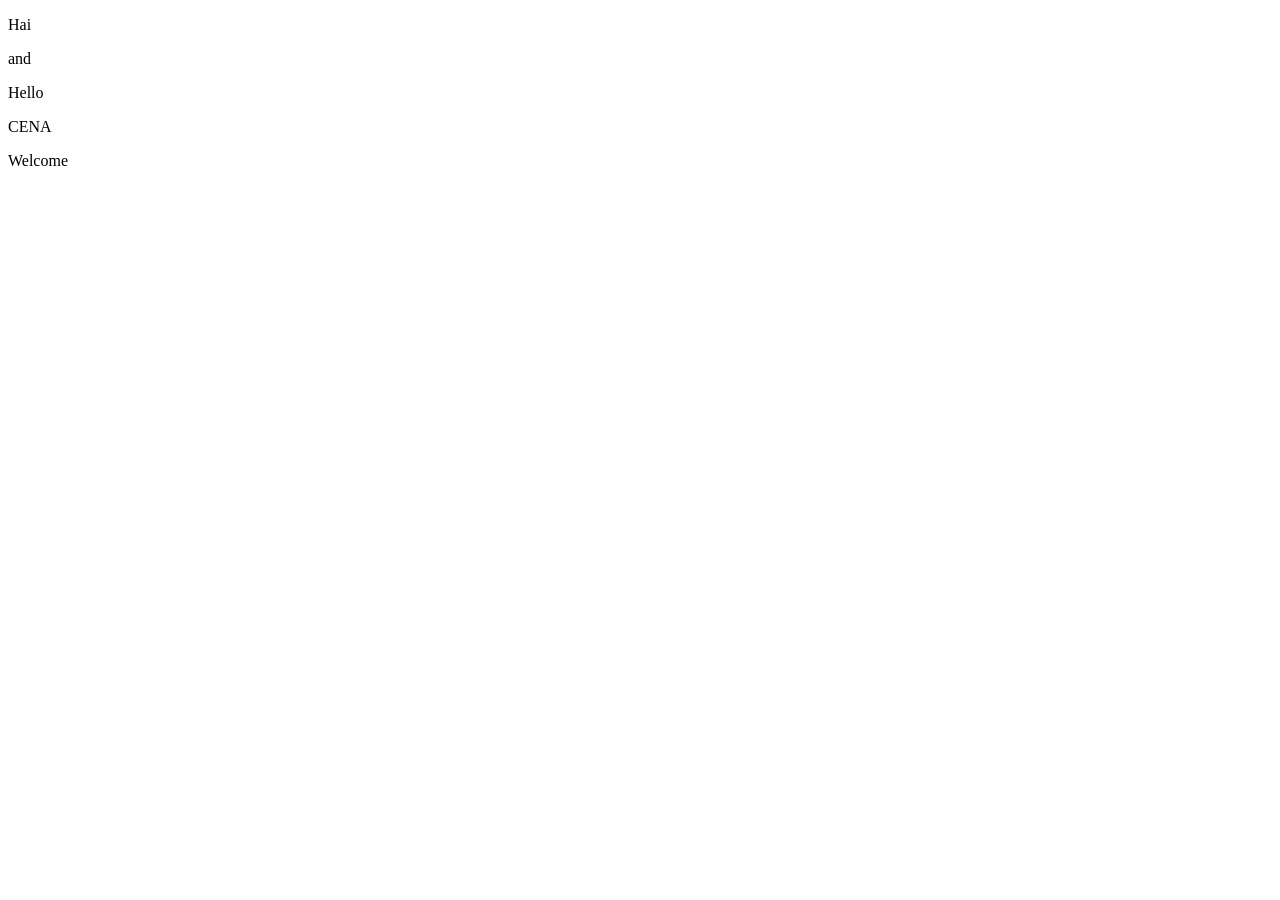
<file: DAY5/index.html>
<!DOCTYPE html>
<html lang="en">
<head>
    <meta charset="UTF-8">
    <meta name="viewport" content="width=device-width, initial-scale=1.0">
    <title>Document</title>
</head>
<body>
    <!-- <h1 id="bom">this is heading</h1>
    <h1 class="buchi">Javascript</h1>

    <p class="buchi">hello1</p>
    <p>hello2</p>
    <p class="buchi">hello3</p> -->

    <p class="para" id="pa">para1</p>
    <p>para2</p>
    <p class="para">para3</p>
    <p id="buchi">para4</p>
    <p>para5</p>

    <script src="script.js"></script>
</body>
</html>
</file>
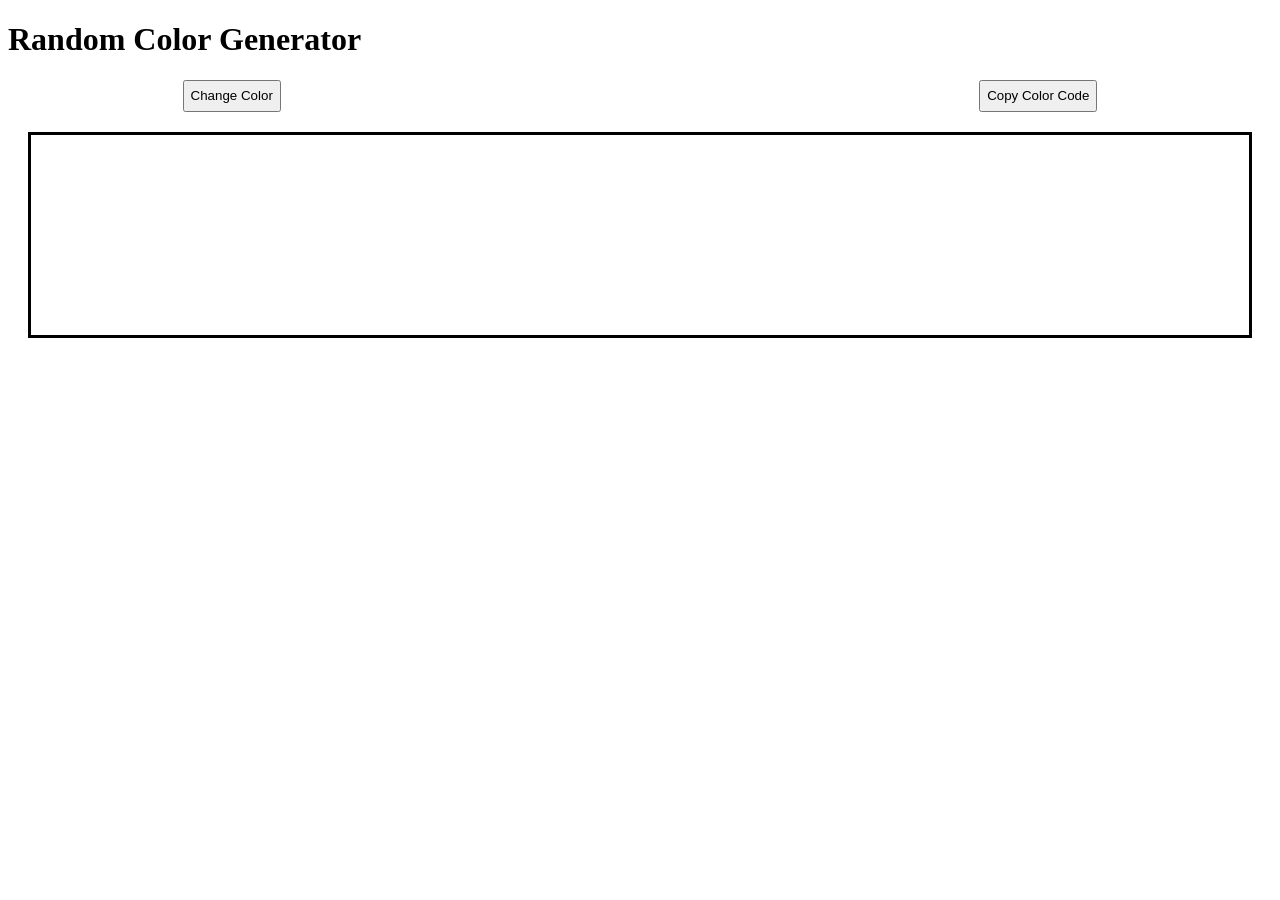
<file: DAY7/index.html>
<!DOCTYPE html>
<html lang="en">
<head>
    <meta charset="UTF-8">
    <meta name="viewport" content="width=device-width, initial-scale=1.0">
    <title>Document</title>
    <link rel="stylesheet" href="style.css">
</head>
<body>
    <h1>Random Color Generator</h1>

    <div id="ria">

    <button onclick="changeColor()">Change Color</button>

    <P id="code"></P>
    <button onclick="copyColorCode()">Copy Color Code</button>
    </div>

    <div id="display"></div>

    <script src="script.js"></script>
</body>
</html>
</file>
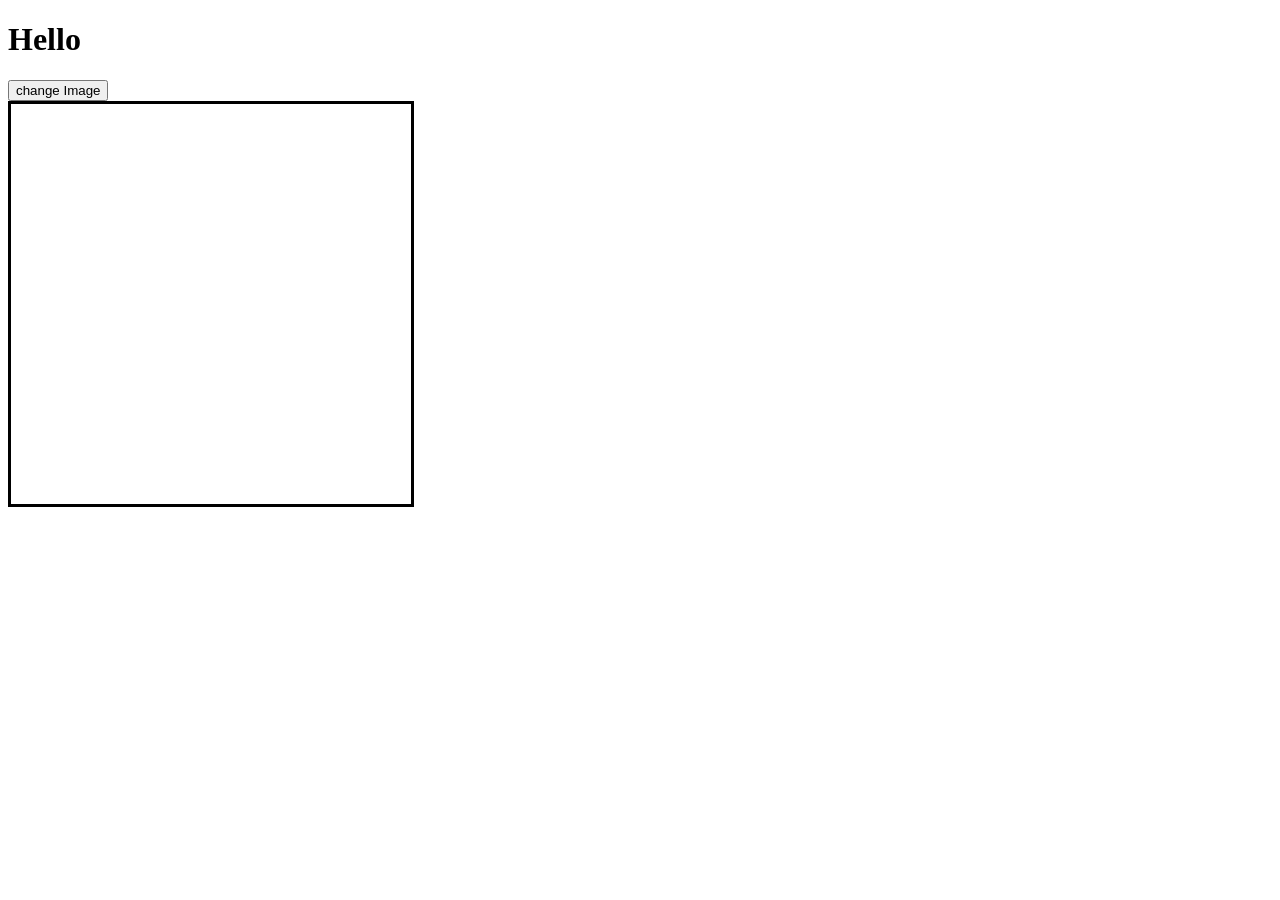
<file: DAY8/index.html>
<!DOCTYPE html>
<html lang="en">
<head>
    <meta charset="UTF-8">
    <meta name="viewport" content="width=device-width, initial-scale=1.0">
    <title>Document</title>
    <link rel="stylesheet" href="style.css">
</head>
<body>
    <h1>Hello</h1>

    <button onclick="changeImage()">change Image</button>
    <div id="display"></div>
    <script src="script.js"></script>
</body>
</html>
</file>
<file: DAY7/style.css>
#display{
    border: 3px solid black;
    min-height: 200px;
    margin: 20px;
}
#ria{
    display: flex;
    justify-content:space-around;
}
</file>
<file: DAY8/style.css>
#display {
    border: 3px solid black;
    width: 400px;
    height: 400px;

    background-size: cover;
}
</file>
